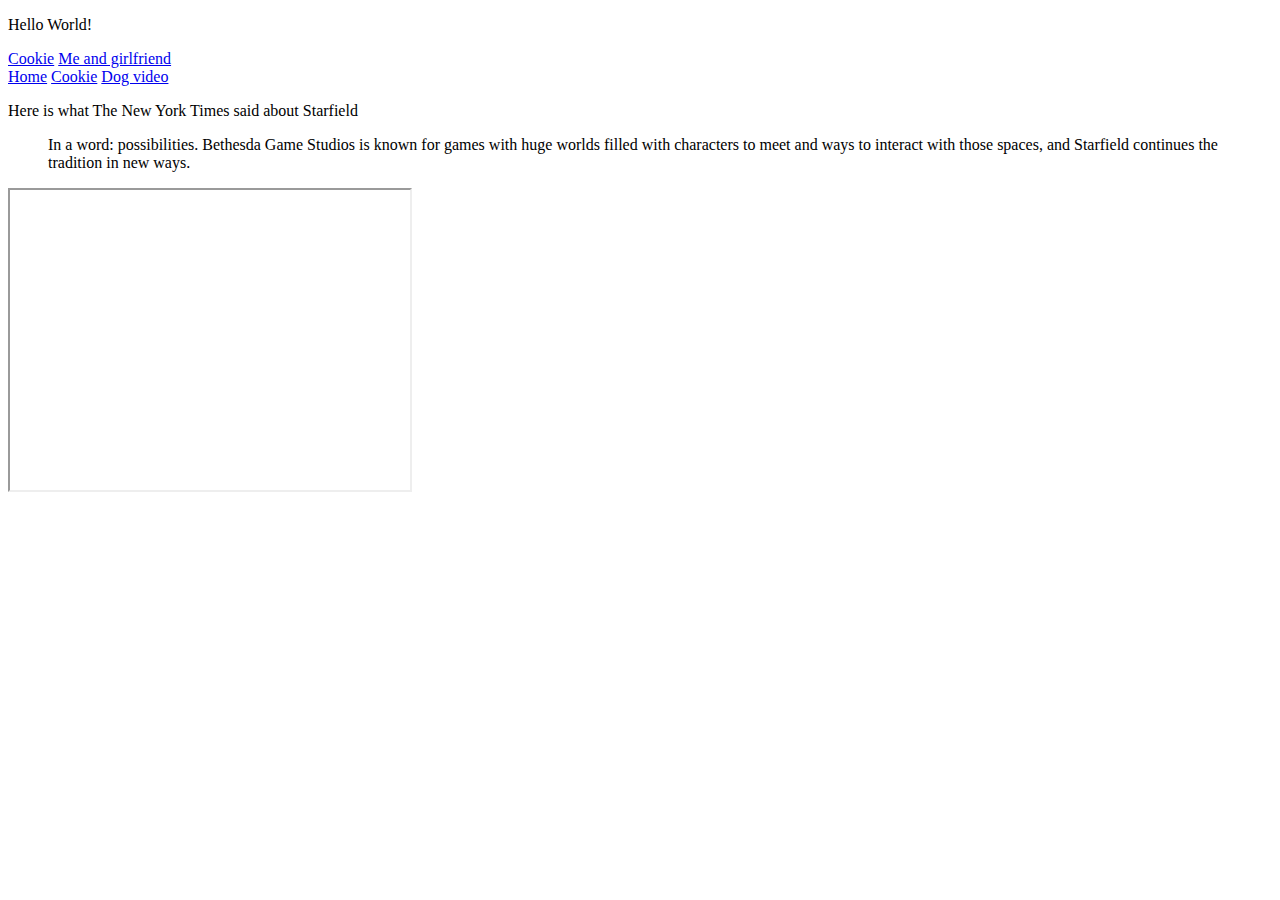
<file: HTML project.html>
<!DOCTYPE html>
<html lang="en">
<body>
<title> First HTML document </title>
<p> Hello World! </p>
<a href="new 1.html">Cookie</a>
<a href="https://www.instagram.com/p/Crk8LgVrNBkTP934r-F63fC5aP7FgOOgne-zIc0/"> Me and girlfriend</a>
<nav>
<a href="HTML project.html">Home</a>
<a href="new 1.html">Cookie</a>
<a href="Dog video.html">Dog video</a>
</nav>
<p> Here is what The New York Times said about Starfield</p>
<blockquote cite="https://www.nytimes.com/wirecutter/blog/starfield-review/">
In a word: possibilities. Bethesda Game Studios is known for games with huge worlds filled with characters to meet and ways to interact with those spaces, and Starfield continues the tradition in new ways.
</blockquote>
<iframe type="video/webm" src="https://www.youtube.com/embed/watch?v=nMMNkfSQuiU&pp=ygUQc3RhcmZpZWxkIHJldmlldw%3D%3D" width="400" height="300">
</iframe>
</body>
</html>
</file>
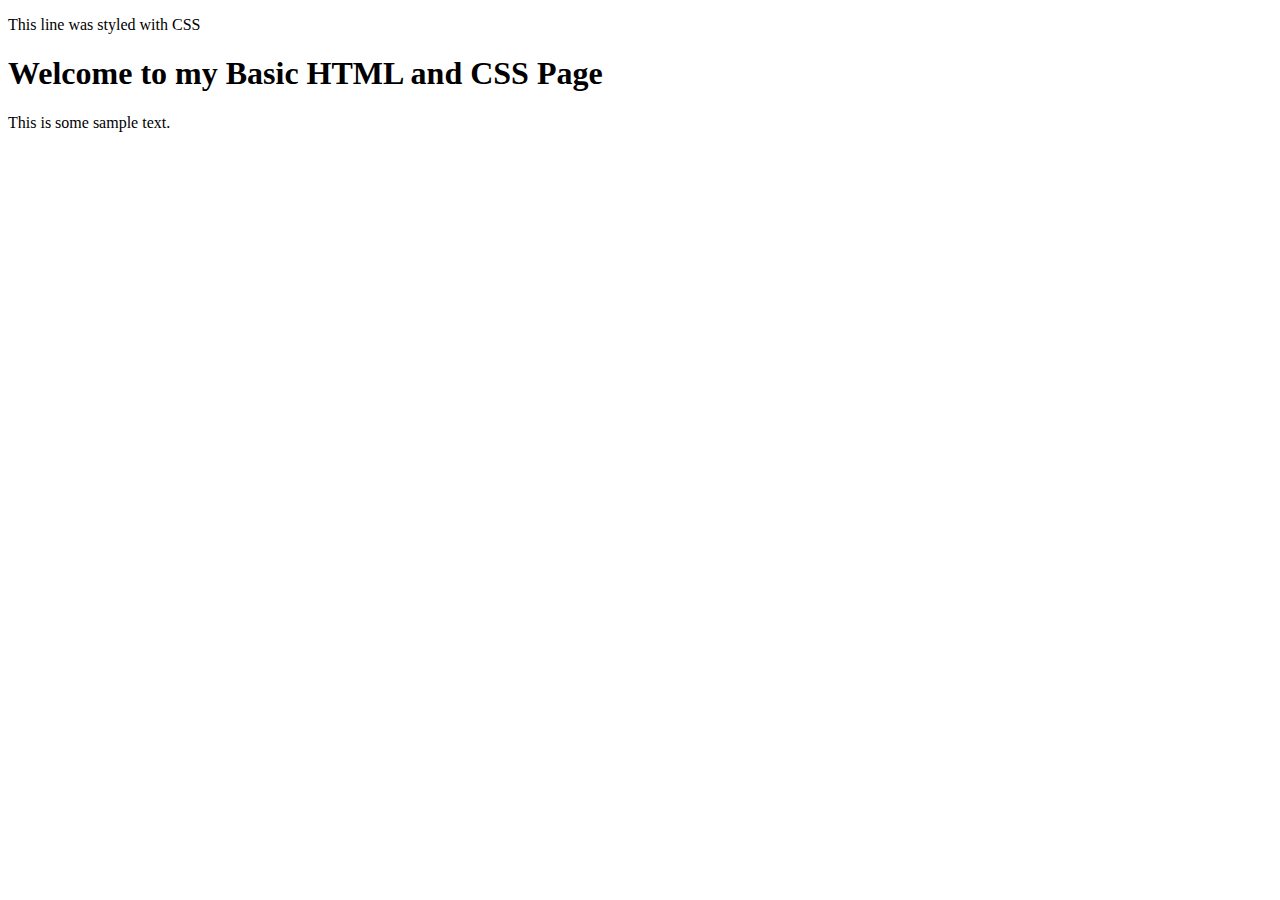
<file: Basic HTML and CSS/Basic_HTML_3.html>
<!DOCTYPE html>
<html>
<head>
    <title>Basic HTML and CSS</title>
    <style>
    {
            color: blue;
        }
	{
            text-align: center;
        }
    </style>
</head>
<body>
    <div>
       <p> This line was styled with CSS</p>
        <h1>Welcome to my Basic HTML and CSS Page</h1>
        <p>This is some sample text.</p>
    </div>
</body>
</html>
</file>
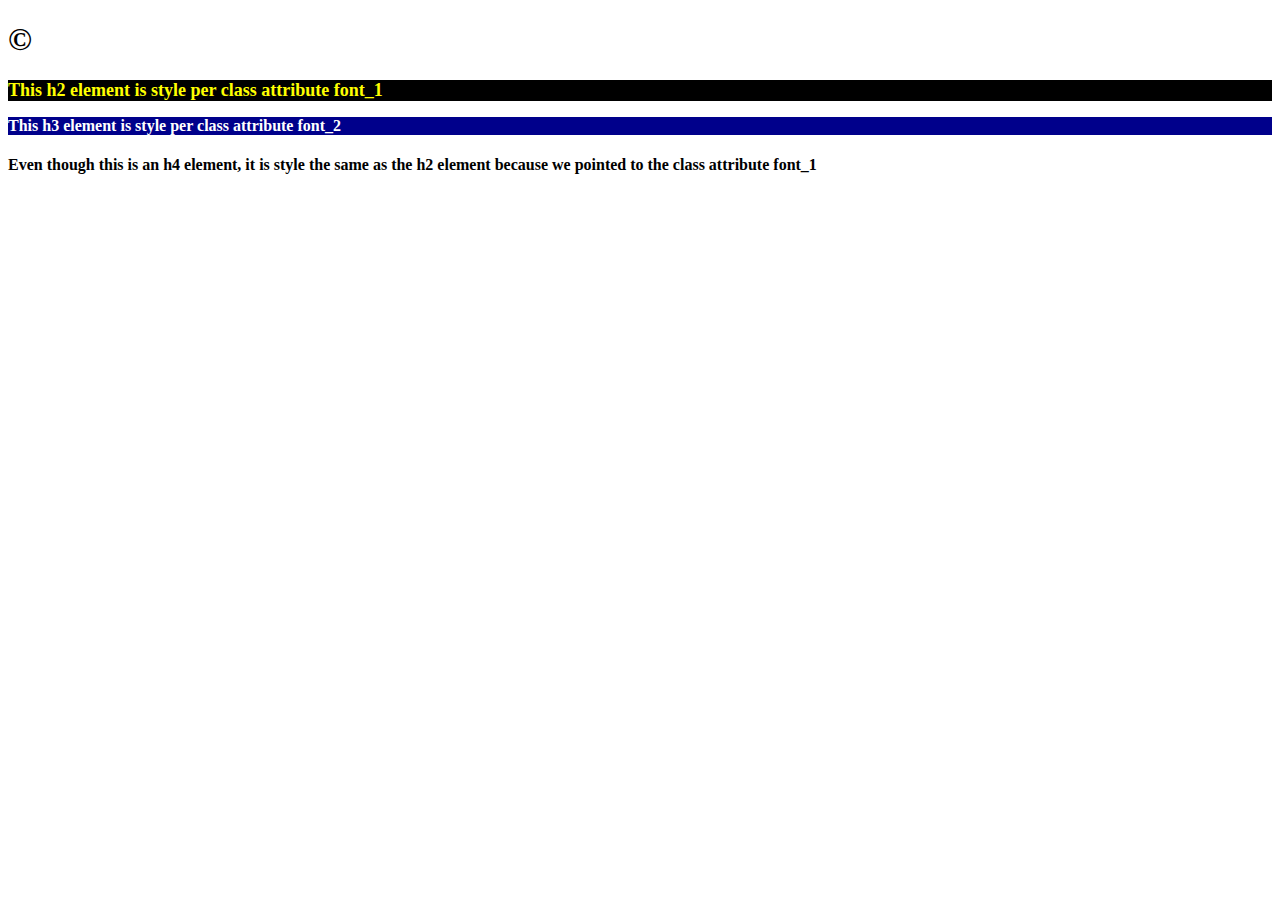
<file: Basic HTML and CSS/Basic_HTML_4.html>
<!DOCTYPE html>
<html>
	<body>
	<style>
	.h1 {
		text-shadow: 2px 2px red;
		}
	.font_1 {
		background-color: black;
		color: yellow;
		font-size: large;
		}
	.font_2 {
		background-color: darkblue;
		color: white;
		font-size: medium;
		}
	</style>
	<h1>&copy;</h1>
	<h2 class="font_1"> This h2 element is style per class attribute font_1</h2>
	<h3 class="font_2"> This h3 element is style per class attribute font_2</h3>
	<h4 class-"font_1'> Even though this is an h4 element, it is style the same as the h2 element because we pointed to the class attribute font_1 </h4>
	</body>
</html>
</file>
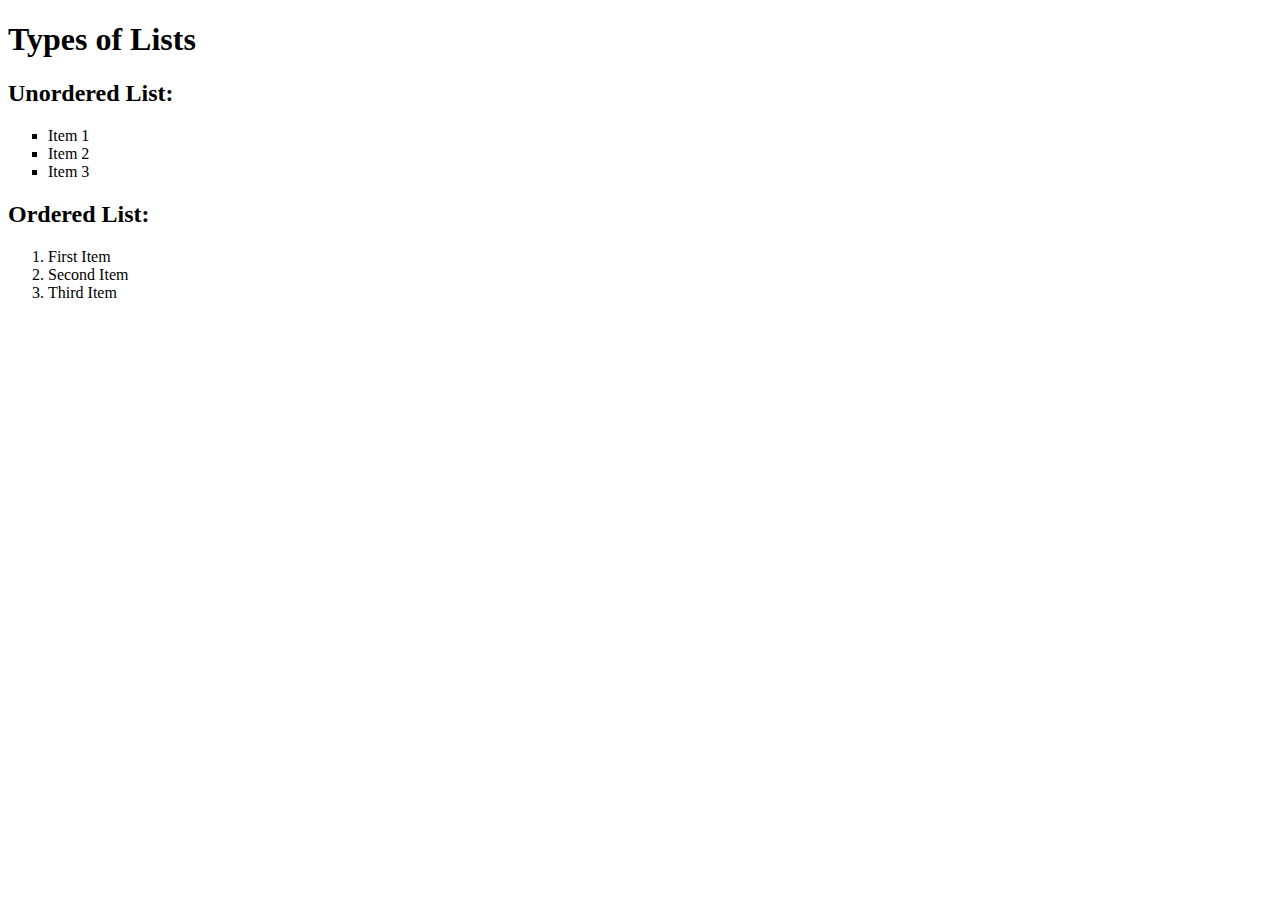
<file: Basic HTML and CSS/HTML_Lists.html>
<!DOCTYPE html>
<html lang="en">
<head>
    <meta charset="UTF-8">
    <meta name="viewport" content="width=device-width, initial-scale=1.0">
    <title>HTML Lists</title>
	<link rel="stylesheet" type="text/css" href="CSS_Lists.css">
</head>
<body>
    <h1>Types of Lists</h1>

    <h2>Unordered List:</h2>
    <ul>
        <li>Item 1</li>
        <li>Item 2</li>
        <li>Item 3</li>
    </ul>

    <h2>Ordered List:</h2>
    <ol>
        <li>First Item</li>
        <li>Second Item</li>
        <li>Third Item</li>
    </ol>
</body>
</html>
</file>
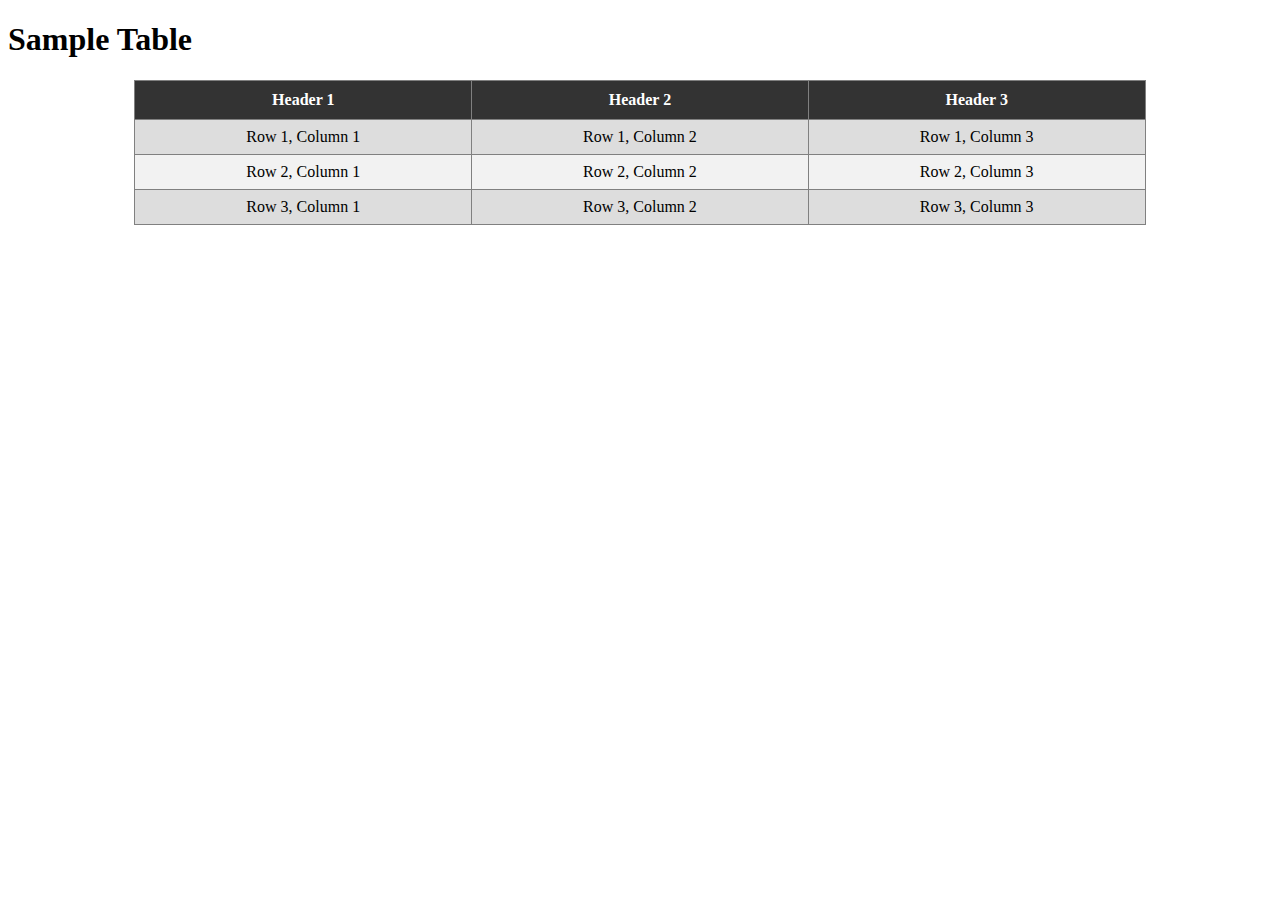
<file: Basic HTML and CSS/HTML_Table.html>
<!DOCTYPE html>
<html lang="en">
<head>
    <meta charset="UTF-8">
    <meta name="viewport" content="width=device-width, initial-scale=1.0">
    <title>My HTML Table</title>
	<link rel="stylesheet" type="text/css" href="CSS_Table.css">
</head>
<body>
    <h1>Sample Table</h1>
    <table border="1">
        <tr>
            <th>Header 1</th>
            <th>Header 2</th>
            <th>Header 3</th>
        </tr>
        <tr>
            <td>Row 1, Column 1</td>
            <td>Row 1, Column 2</td>
            <td>Row 1, Column 3</td>
        </tr>
        <tr>
            <td>Row 2, Column 1</td>
            <td>Row 2, Column 2</td>
            <td>Row 2, Column 3</td>
        </tr>
        <tr>
            <td>Row 3, Column 1</td>
            <td>Row 3, Column 2</td>
            <td>Row 3, Column 3</td>
        </tr>
    </table>
</body>
</html>
</file>
<file: Basic HTML and CSS/CSS_Lists.css>
ol {
    list-style-type: decimal; /* Change to your preferred type (e.g., "decimal", "lower-roman", "upper-alpha", etc.) */
}

/* Change the list-style-type for unordered lists */
ul {
    list-style-type: square; /* Change to your preferred type (e.g., "square", "circle", "disc", etc.) */
}
</file>
<file: Basic HTML and CSS/CSS_Table.css>
table {
    background-color: #f2f2f2;
    border-collapse: collapse;
    width: 80%;
    margin: 20px auto;
}

/* Style the table headers */
th {
    background-color: #333;
    color: white;
    padding: 10px;
}

/* Style the table cells */
td {
    text-align: center;
    padding: 8px;
}

/* Add a border to table rows and cells */
tr:nth-child(even) {
    background-color: #ddd;
}

tr:hover {
    background-color: #f5f5f5;
}
</file>
